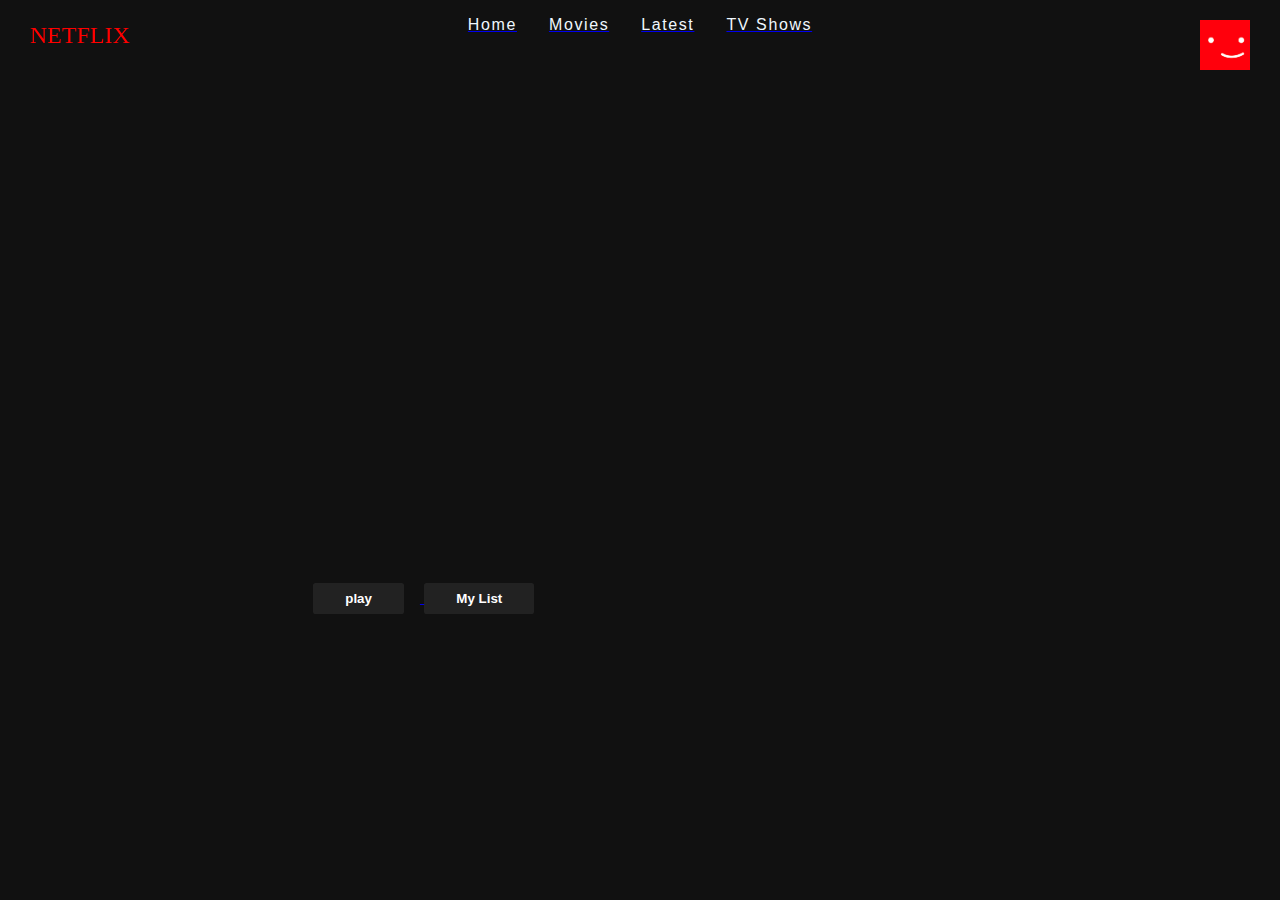
<file: index.html>
<!--[data-uri]>
<!--[data-uri]>
<!DOCTYPE html>
<html lang="en">
<head>
    <meta charset="UTF-8">
    <meta name="viewport" content="width=device-width, initial-scale=1.0">
    <title>Home | Netflix</title>
    <link rel="stylesheet" href="home.css">
    <script src="script.js"></script>
</head>
<body>
<!--navbar-->
<div class="nav">
    <div class="nav__left">
        <a href="index.html">
            <!-- <img class="nav__logo"  src="C:\Users\USER\Downloads\WhatsApp Image 2024-09-02 at 4" alt="N E T F L I X"></a> -->
    </div>
    <div class="nav__right">
        <img src="[data-uri]" alt="" class="nav__avatar">
    </div>
</div>
    <header>
         <div class="logo">NETFLIX</div>
         <nav>
            <ul class="list">
         <li>Home</li>
         <li>Movies</li>
         <li>Latest</li>
         <li>TV Shows</li>
         </ul>
         </nav>
            </header>

<!--banner-->
<header id="banner">
    <div id="banner__contents">
        <h1 id="banner__title"></h1>
            <div id="banner__buttons">
            <button id="banner__button">play</button>
            <button id="banner__button">My List</button>
            </div>
            <p id="banner__description"></p>
    </div>
    <div id="banner__fadebottom"></div>
</header>

<!--row-->
<div id="headrow">
    <div class="row">
    <h2 class="row__title"></h2>
    <div class="row__posters"></div>
</div>
</div>
<script>
    window.addEventListener("Scroll",function(){
        var nav= document.querySelector(".nav");
        nav.classList.toggle("active",window.scrollY>0);
    })
</script>
</body>
</html>
</file>
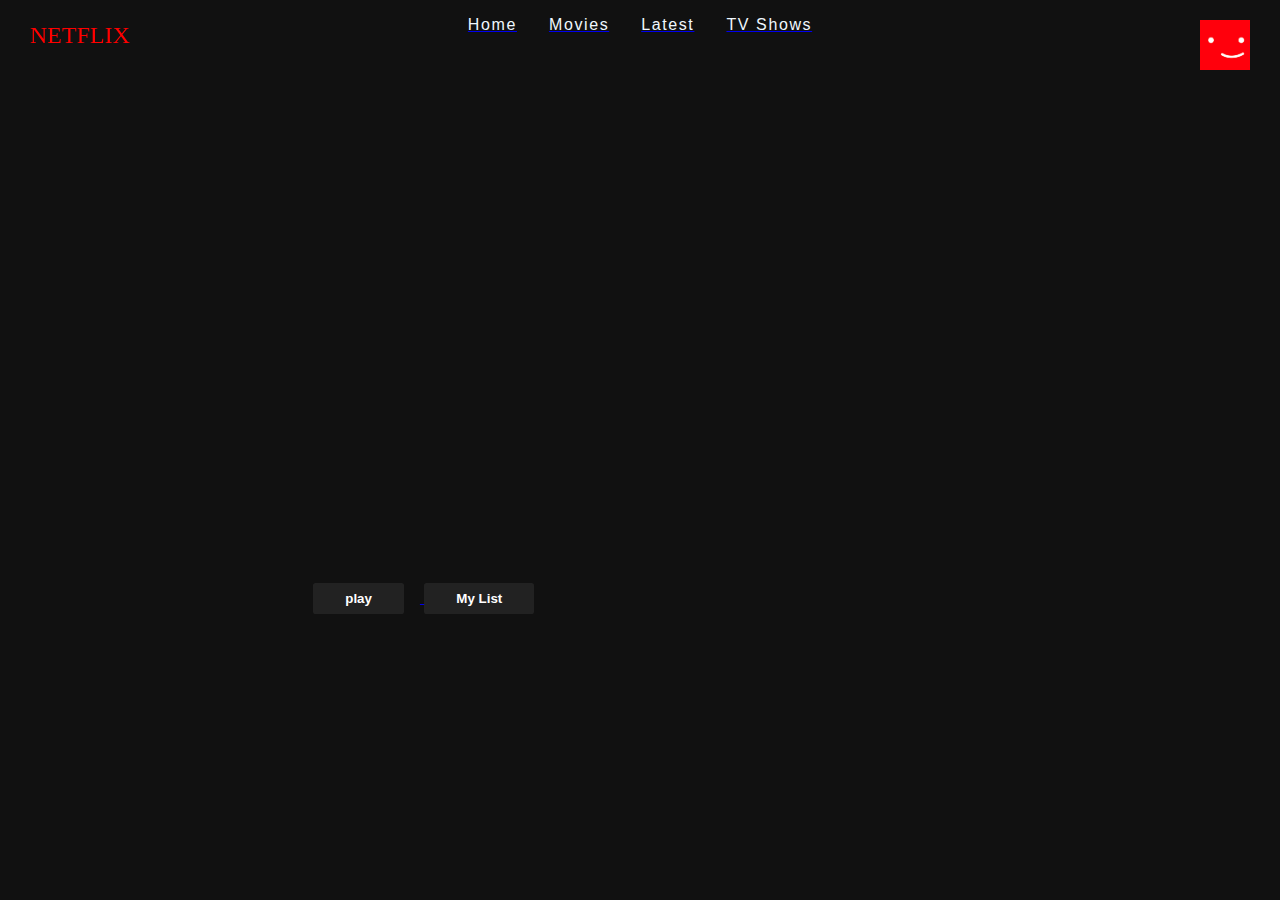
<file: initial.html>
<!--[data-uri]>
<!--[data-uri]>
<!DOCTYPE html>
<html lang="en">
<head>
    <meta charset="UTF-8">
    <meta name="viewport" content="width=device-width, initial-scale=1.0">
    <title>Home | Netflix</title>
    <link rel="stylesheet" href="home.css">
    <script src="script.js"></script>
</head>
<body>
<!--navbar-->
<div class="nav">
    <div class="nav__left">
        <a href="initial.html">
            <!-- <img class="nav__logo"  src="C:\Users\USER\Downloads\WhatsApp Image 2024-09-02 at 4" alt="N E T F L I X"></a> -->
    </div>
    <div class="nav__right">
        <img src="[data-uri]" alt="" class="nav__avatar">
    </div>
</div>
    <header>
         <div class="logo">NETFLIX</div>
         <nav>
            <ul class="list">
         <li>Home</li>
         <li>Movies</li>
         <li>Latest</li>
         <li>TV Shows</li>
         </ul>
         </nav>
            </header>

<!--banner-->
<header id="banner">
    <div id="banner__contents">
        <h1 id="banner__title"></h1>
            <div id="banner__buttons">
            <button id="banner__button">play</button>
            <button id="banner__button">My List</button>
            </div>
            <p id="banner__description"></p>
    </div>
    <div id="banner__fadebottom"></div>
</header>

<!--row-->
<div id="headrow">
    <div class="row">
    <h2 class="row__title"></h2>
    <div class="row__posters"></div>
</div>
</div>
<script>
    window.addEventListener("Scroll",function(){
        var nav= document.querySelector(".nav");
        nav.classList.toggle("active",window.scrollY>0);
    })
</script>
</body>
</html>
</file>
<file: home.css>
/* Reset margins and padding for all elements */
* {
    margin: 0;
    padding: 0;
    box-sizing: border-box;
}

/* Set body styling */
body {
    font-family: 'Netflix Sans', sans-serif;
    background-color: #111;
    color: white;
}

/* Customize scrollbar appearance */
::-webkit-scrollbar {
    width: 7px;
    background-color: #111;
}

::-webkit-scrollbar-thumb {
    background-color: white;
    border-radius: 10px;
}

/* Navbar styling */
.nav {
    position: fixed;
    top: 0;
    width: 100%;
    padding: 20px 40px;
    display: flex;
    align-items: center;
    justify-content: space-between;
    z-index: 1;
    transition: background-color 0.5s ease-in;
}

.nav.active {
    background-color: #111;
}

.nav__left {
    margin-left: 10px;
}

.nav__logo {
    width: 180px;
}

.nav__right {
    display: flex;
    align-items: center;
    position: fixed;
    right: 30px;
}

/* Avatar styling */
.nav__avatar {
    width: 50px;
}

/* Banner styling */
#banner {
    color: white;
    object-fit: contain;
    height: 644px;
    background-position: center center;
    background-size: cover;
    position: relative;
    width: 100%;
}

#banner__contents {
    margin-left: 70px;
    padding-top: 340px;
    height: 190px;
}

#banner__title {
    font-size: 3rem;
    font-weight: 800;
    padding-bottom: 0.3rem;
}

#banner__description {
    width: 100%;
    max-width: 100%;
    line-height: 1.5;
    padding-top: 1rem;
    padding: 10px;
    overflow: hidden;
    white-space:normal;
    text-overflow: ellipsis;
    font-size: 0.9rem;
    height: 80px;
    display:flex;
    overflow-y: auto;
}

#banner__button {
    cursor: pointer;
    color: white;
    outline: none;
    border: none;
    font-weight: 700;
    border-radius: 0.2vw;
    padding: 0.5rem 2rem;
    margin-top: 1rem;
    margin-bottom: 1rem;
    margin-right: 1rem;
    background-color: rgba(51, 51, 51, 0.5);
    transition: background-color 0.3s ease;
}

#banner__button:hover {
    color: black;
    background-color: #e6e6e6;
}

#banner__fadeBottom {
    height: 7.4rem;
    background: linear-gradient(
        180deg,
        transparent,
        rgba(37, 37, 37, 0.61),
        #111
    );
    position: absolute;
    bottom: 0;
    width: 100%;
}

/* Row styling */
.row {
    margin-left: 20px;
    color: white;
}

.row__posters {
    display: flex;
    overflow-y: hidden;
    overflow-x: scroll;
    padding: 20px;
}

.row__poster {
    object-fit: contain;
    width: 100%;
    max-height: 120px;
    margin-right: 10px;
    transition: transform 500ms;
}

.row__posters::-webkit-scrollbar {
    display: none;
}

.row__poster:hover {
    transform: scale(1.08);
}

/* Larger poster variants */
.row__posterLarge,
.row__posterLarge1,
.row__posterLarge2 {
    object-fit: contain;
    width: 100%;
    max-height: 250px;
    margin-right: 10px;
    transition: transform 500ms;
}

.row__posterLarge:hover,
.row__posterLarge1:hover,
.row__posterLarge2:hover {
    transform: scale(1.09);
    opacity: 1;
}
header{
    display:flex;
    justify-content:space-around;
    align-items: center;
    scroll-behavior: smooth;
    display: flex;
    
}
.logo{
    color: red;
    width:fit-content;
    display: flex;
    align-items: center;
    position: fixed;
    left: 30px;
    font-family: bebas neue ,bold;
    font-size:x-large;
    background-blend-mode: color-burn;
}
.list{
    display: flex;
    justify-content: space-around;
    padding: 0;
    list-style-type: none;
    margin: 0;
}
.list li{
    letter-spacing: 0.1rem;
   flex: 0 1 auto;
   padding: 16px;
   height: 70px;
   color:aliceblue;
   font-size: medium;
   display: flex;
}
</file>
